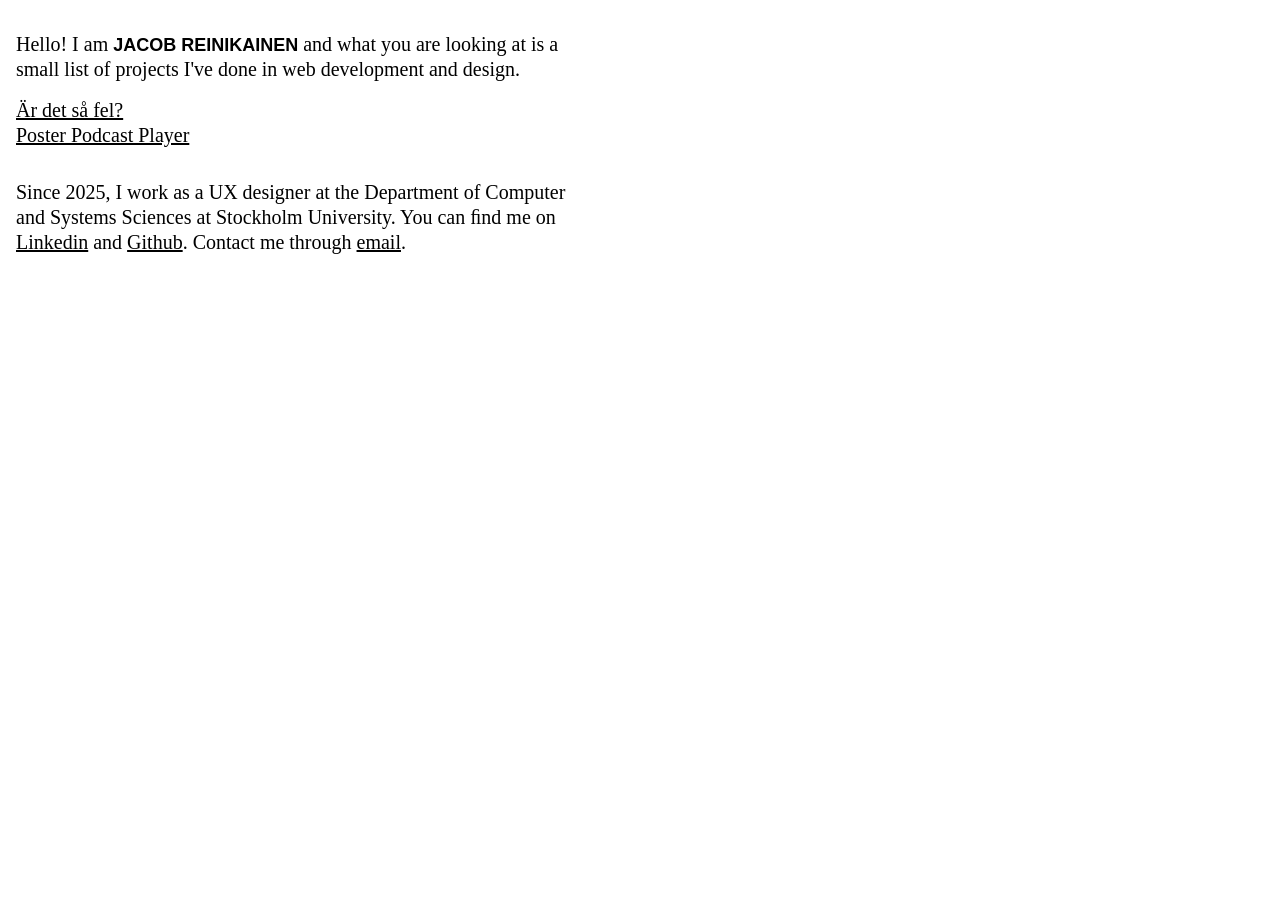
<file: index.html>
<!DOCTYPE html>
<html lang="en">
  <head>
    <meta charset="UTF-8">
    <meta name="viewport" content="width=device-width, initial-scale=1.0">
    <title>Jacob Reinikainen</title>
    <link rel="stylesheet" href="./styles.css">
  </head>
  <body>
    <header>
      <a href="#main-content" class="skip-link">Skip to main content</a>
    </header>
    <main id="main-content">
      <p>Hello! I am <strong>Jacob Reinikainen</strong> and what you are looking at is a small list of projects I've done in web development and design.</p>
      <ul>
        <li>
          <p>
            <a lang="sv" href="https://www.ardetsafel.se/" target="_blank">Är det så fel?</a>
          </p>
        </li>
        <li>
          <p>
            <a href="https://www.posterpodcasts.com/" target="_blank">Poster Podcast Player</a>
          </p>
        </li>
      </ul>
    </main>
    <footer>
      <p>Since 2025, I work as a UX designer at the Department of Computer and Systems Sciences at Stockholm University. You can &#64257nd me on <a href="https://www.linkedin.com/in/jacob-reinikainen-lindstrom/" target="_blank">Linkedin</a> and <a href="https://github.com/jazzjacob" target="_blank">Github</a>. Contact me through <a href="mailto:hello@jacobreinikainen.com" target="_blank">email</a>.</p>
    </footer>
  </body>
</html>
</file>
<file: styles.css>
* {
  font-family: 'Times New Roman', Times, serif;
  padding: 0;
  margin: 0;
  box-sizing: border-box;
}

body {
  display: flex;
  flex-direction: column;
  justify-content: space-between;
  padding: 32px 16px; 
  max-width: 600px;
}

.skip-link {
  color: red;
  position: absolute;
  left: 0;
  top: 0;
  transform: translateY(-100%);
  font-family: sans-serif;
  text-decoration: none;
  padding: 0.1rem 0.2rem;

}

.skip-link:focus {
  transform: translateX(0);
}

footer {
  margin-top: 32px;
  width: 100%;
}


h1 {
  font-size: 48px;
  font-weight: 400;
  text-align: center;
  line-height: 1;
}

p {
  font-size: 20px;
  line-height: 1.25;
}

ul {
  margin-top: 16px;
}

ul, li {
  list-style: none;
  text-decoration: none;
}

a:visited {
  color: inherit;
}

a:hover,
a:focus {
  color: white;
  background-color: black;
  outline: 1px solid black;
  text-decoration: none;
}

a {
  color: inherit;
}

p strong {
  text-transform: uppercase;
  font-family: sans-serif;
  font-size: 18px;
}


main.event-container {
  display: flex;
  flex-direction: column;
  width: 100%;
  background-color: #f8ff98;
  padding: 16px;
  align-items: center;
  rotate: 5deg;
  max-width: 500px;
}


.brunch-image {
  margin-top: 32px;
  width: 100%;
  max-width: 400px;
}

.info-text-1 {
  margin-top: 16px;
  text-align: center;
}

.brunch-info {
  padding-top: 32px;
  text-align: center;
  font-size: 14px;
  font-family: Helvetica, sans-serif;

}
</file>
